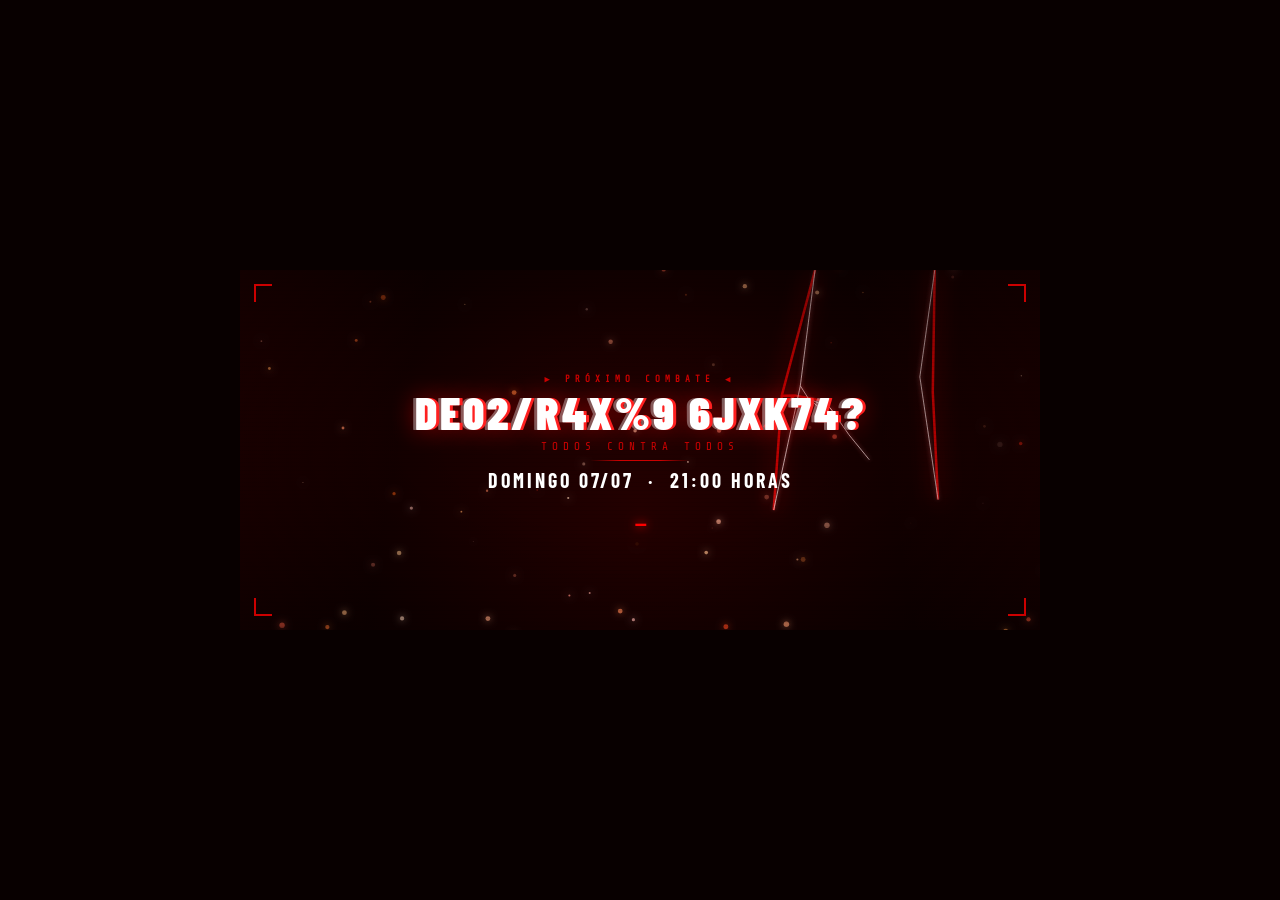
<file: Deathmatch Inicial Graphic.html>
<!DOCTYPE html>
<html lang="es">
<head>
<meta charset="UTF-8">
<link rel="icon" type="image/png" href="/logo_BDLP.png">
<meta name="viewport" content="width=device-width, initial-scale=1.0">
<title>Deathmatch Inicial — La Batalla de los Papagallos</title>
<link rel="preconnect" href="https://fonts.googleapis.com">
<link rel="preconnect" href="https://fonts.gstatic.com" crossorigin>
<link href="https://fonts.googleapis.com/css2?family=Barlow+Condensed:wght@700;900&family=Share+Tech+Mono&display=block" rel="stylesheet">
<style>
*, *::before, *::after { margin: 0; padding: 0; box-sizing: border-box; }

body {
  background: #080000;
  display: flex;
  align-items: center;
  justify-content: center;
  min-height: 100vh;
  overflow: hidden;
}

.graphic {
  position: relative;
  width: min(800px, 100vw);
  aspect-ratio: 800 / 360;
  overflow: hidden;
  background: #000;
  cursor: default;
}

/* ── Layers ── */
canvas {
  position: absolute;
  inset: 0;
  width: 100%;
  height: 100%;
}
#bg   { z-index: 1; }
#lg   { z-index: 3; pointer-events: none; }

.vignette {
  position: absolute; inset: 0; z-index: 4; pointer-events: none;
  background: radial-gradient(ellipse 90% 90% at 50% 50%,
    transparent 25%, rgba(0,0,0,0.65) 100%);
}

.scanlines {
  position: absolute; inset: 0; z-index: 5; pointer-events: none;
  background: repeating-linear-gradient(
    0deg, transparent 0px, transparent 3px,
    rgba(0,0,0,0.07) 3px, rgba(0,0,0,0.07) 4px
  );
}

/* ── Corner brackets ── */
.corner {
  position: absolute;
  width: 18px; height: 18px;
  z-index: 8;
}
.corner::before, .corner::after {
  content: '';
  position: absolute;
  background: #cc0000;
}
.corner::before { width: 100%; height: 2px; top: 0; left: 0; }
.corner::after  { width: 2px; height: 100%; top: 0; left: 0; }
.corner.tl { top: 14px; left: 14px; }
.corner.tr { top: 14px; right: 14px; transform: scaleX(-1); }
.corner.bl { bottom: 14px; left: 14px; transform: scaleY(-1); }
.corner.br { bottom: 14px; right: 14px; transform: scale(-1,-1); }

/* ── Red side streaks ── */
.streaks {
  position: absolute; inset: 0; z-index: 2; pointer-events: none;
  background:
    linear-gradient(100deg, rgba(150,0,0,0.18) 0%, transparent 22%),
    linear-gradient(260deg, rgba(150,0,0,0.15) 0%, transparent 22%);
}

/* ── Content ── */
.content {
  position: absolute; inset: 0; z-index: 7;
  display: flex;
  flex-direction: column;
  align-items: center;
  justify-content: center;
  padding: 24px 36px;
  gap: 5px;
  text-align: center;
  font-family: 'Share Tech Mono', 'Courier New', monospace;
  color: #fff;
}

.badge {
  font-size: 9px;
  letter-spacing: 5px;
  color: #cc0000;
  text-transform: uppercase;
  font-weight: bold;
  opacity: 0;
  animation: revealUp .35s ease .4s forwards;
}
.badge::before { content: '▶  '; }
.badge::after  { content: '  ◀'; }

/* ── MAIN TITLE ── */
.title-wrap {
  position: relative;
  line-height: 1;
}

.title {
  display: block;
  font-family: 'Barlow Condensed', sans-serif;
  font-size: clamp(24px, 5vw, 46px);
  font-weight: 900;
  letter-spacing: 3px;
  text-transform: uppercase;
  color: #ffffff;
  position: relative;
  white-space: nowrap;
  opacity: 0;
  text-shadow: 0 0 40px rgba(200,0,0,0.4);
}

/* glitchLoop kicks in after scramble (2.8s delay) */
.title.revealed {
  animation: glitchLoop 7s 2.8s infinite;
}

/* During scramble: chromatic aberration */
.title.scrambling {
  text-shadow: 3px 0 #ff2020, -3px 0 rgba(255,255,255,0.35), 0 0 25px rgba(200,0,0,.7);
}
.title.scrambling::before,
.title.scrambling::after { opacity: 0 !important; animation: none !important; }

/* Glitch ghost layers */
.title::before,
.title::after {
  content: attr(data-text);
  position: absolute;
  inset: 0;
  opacity: 0;
}
.title::before {
  color: #ff2020;
  animation: ghostA 7s 2.2s infinite;
}
.title::after {
  color: rgba(255,200,200,.55);
  animation: ghostB 7s 2.2s infinite;
}

.subtitle {
  font-family: 'Share Tech Mono', monospace;
  font-size: 11px;
  letter-spacing: 5px;
  color: #cc0000;
  text-transform: uppercase;
  white-space: nowrap;
  opacity: 0;
  animation: revealUp .3s ease 1.8s forwards;
}

.divider {
  width: 0; height: 1px;
  background: linear-gradient(90deg, transparent, #cc0000 30%, #cc0000 70%, transparent);
  animation: expandLine .5s ease 2.15s forwards;
  opacity: 0;
  margin: 2px 0;
}

.date-line {
  font-family: 'Barlow Condensed', sans-serif;
  font-size: clamp(15px, 2.4vw, 20px);
  font-weight: 700;
  letter-spacing: 3px;
  color: #ffffff;
  text-transform: uppercase;
  white-space: nowrap;
  opacity: 0;
  animation: revealUp .3s ease 2.4s forwards;
  position: relative;
}
/* subtle red glow pulse on date */
.date-line::after {
  content: attr(data-text);
  position: absolute;
  inset: 0;
  color: #ff2222;
  opacity: 0;
  animation: datePulse 7s 3.5s infinite;
}

.desc-wrap {
  max-width: 520px;
  opacity: 0;
  margin-top: 3px;
  animation: fadeIn .4s ease 3.6s forwards;
}

.desc {
  font-family: 'Share Tech Mono', 'Courier New', monospace;
  font-size: 10px;
  letter-spacing: 1.5px;
  color: rgba(255,160,160,.6);
  line-height: 1.9;
  text-transform: uppercase;
}

.cursor-line {
  height: 18px;
  display: flex;
  align-items: center;
  justify-content: center;
  opacity: 0;
  margin-top: 3px;
  animation: fadeIn .1s ease 5.6s forwards;
}

.cursor {
  display: inline-block;
  font-family: 'Share Tech Mono', monospace;
  color: #ff0000;
  font-size: 20px;
  font-weight: bold;
  line-height: 1;
  animation: blink 1s 5.6s step-start infinite;
  text-shadow: 0 0 8px #ff0000, 0 0 20px rgba(255,0,0,.5);
}

/* ══ KEYFRAMES ══ */

@keyframes revealUp {
  from { opacity: 0; transform: translateY(7px); }
  to   { opacity: 1; transform: translateY(0); }
}

@keyframes fadeIn {
  from { opacity: 0; }
  to   { opacity: 1; }
}

@keyframes expandLine {
  from { width: 0; opacity: 0; }
  to   { width: 100px; opacity: 1; }
}

@keyframes glitchLoop {
  0%,  87%, 100% { transform: none; text-shadow: 0 0 40px rgba(200,0,0,.4); }
  88%  { transform: translate(-3px, 1px) skewX(-2deg);
         text-shadow: 4px 0 #ff0000, -2px 0 rgba(255,80,80,.35), 0 0 40px rgba(200,0,0,.6); }
  89%  { transform: translate(3px, -1px);
         text-shadow: -3px 0 rgba(255,200,200,.5), 3px 0 #ff0000; }
  90%  { transform: translate(-1px, 0); }
  91%  { transform: translate(5px, 0);
         text-shadow: -5px 0 #ff0000, 3px 0 rgba(255,100,100,.4), 0 0 40px rgba(200,0,0,.6); }
  92%  { transform: none; text-shadow: 0 0 40px rgba(200,0,0,.4); }
}

@keyframes ghostA {
  0%,  87%, 100% { opacity: 0; }
  88%, 89% {
    opacity: .75;
    clip-path: polygon(0 10%, 100% 10%, 100% 42%, 0 42%);
    transform: translate(-4px, 0);
  }
  91%, 92% {
    opacity: .6;
    clip-path: polygon(0 58%, 100% 58%, 100% 88%, 0 88%);
    transform: translate(4px, 2px);
  }
}

@keyframes ghostB {
  0%,  87%, 100% { opacity: 0; }
  89%, 90% {
    opacity: .45;
    clip-path: polygon(0 45%, 100% 45%, 100% 68%, 0 68%);
    transform: translate(3px, -2px);
  }
}

@keyframes datePulse {
  0%,  84%, 100% { opacity: 0; }
  85%, 87% { opacity: .5; transform: translate(-2px,0); }
  86%       { opacity: 0; }
}

@keyframes blink {
  0%,  49% { opacity: 1; }
  50%, 100% { opacity: 0; }
}

</style>
</head>
<body>

<div class="graphic">
  <canvas id="bg"></canvas>
  <canvas id="lg"></canvas>
  <div class="streaks"></div>
  <div class="vignette"></div>
  <div class="scanlines"></div>

  <div class="corner tl"></div>
  <div class="corner tr"></div>
  <div class="corner bl"></div>
  <div class="corner br"></div>

  <div class="content">
    <div class="badge">Próximo Combate</div>

    <div class="title-wrap">
      <span class="title" data-text="DEATHMATCH INICIAL">DEATHMATCH INICIAL</span>
    </div>

    <div class="subtitle">Todos contra todos</div>
    <div class="divider"></div>

    <div class="date-line" data-text="DOMINGO 07/07  ·  21:00 HORAS">
      DOMINGO 07/07 &nbsp;·&nbsp; 21:00 HORAS
    </div>

    <div class="desc-wrap">
      <p class="desc" id="typewriter"></p>
    </div>

    <div class="cursor-line">
      <span class="cursor">_</span>
    </div>
  </div>
</div>

<script>
(function () {
  'use strict';

  const graphic  = document.querySelector('.graphic');
  const bgCanvas = document.getElementById('bg');
  const lgCanvas = document.getElementById('lg');
  const bgCtx    = bgCanvas.getContext('2d');
  const lgCtx    = lgCanvas.getContext('2d');

  /* ── Resize ── */
  function resize() {
    const r = graphic.getBoundingClientRect();
    bgCanvas.width = lgCanvas.width  = r.width;
    bgCanvas.height = lgCanvas.height = r.height;
  }
  resize();
  window.addEventListener('resize', resize);

  /* ── Ember particles (match site's brasas) ── */
  const EMBER_N = 75;
  const embers  = [];

  class Ember {
    constructor(init) { this.reset(init); }
    reset(init) {
      const w = bgCanvas.width, h = bgCanvas.height;
      this.x  = Math.random() * w;
      this.y  = init ? Math.random() * h : h + 6;
      this.vx = (Math.random() - .5) * .35;
      this.vy = -(Math.random() * .85 + .2);
      this.r  = Math.random() * 2.4 + .4;
      this.life  = init ? Math.random() * .8 + .1 : 1;
      this.decay = Math.random() * .004 + .0018;
      const hue  = Math.random() * 24 + 5;   // 5–29° orange-red
      const lit  = 52 + Math.random() * 36;  // 52–88% brightness
      this.color = `hsl(${hue},100%,${lit}%)`;
    }
    update() {
      this.x   += this.vx + (Math.random() - .5) * .05;
      this.y   += this.vy;
      this.life -= this.decay;
      if (this.life <= 0) this.reset(false);
    }
    draw(ctx) {
      ctx.save();
      ctx.globalAlpha  = Math.pow(this.life, .55) * .88;
      ctx.shadowBlur   = 7;
      ctx.shadowColor  = this.color;
      ctx.fillStyle    = this.color;
      ctx.beginPath();
      ctx.arc(this.x, this.y, this.r, 0, Math.PI * 2);
      ctx.fill();
      ctx.restore();
    }
  }

  for (let i = 0; i < EMBER_N; i++) embers.push(new Ember(true));

  /* ── Lightning system ── */
  let lgFade    = 0;
  let nextBolt  = 750; // ms until first bolt

  function bolt(ctx, x1, y1, x2, y2, depth) {
    if (depth > 4) return;
    const spread = 40 / (depth + 1);
    const mx = (x1 + x2) / 2 + (Math.random() - .5) * spread;
    const my = (y1 + y2) / 2 + (Math.random() - .5) * (spread * .4);
    ctx.moveTo(x1, y1); ctx.lineTo(mx, my); ctx.lineTo(x2, y2);
    if (depth < 3 && Math.random() > .52) {
      bolt(ctx, mx, my,
        mx + (Math.random() - .5) * 80,
        my + Math.random() * 55,
        depth + 1);
    }
  }

  function fireLightning() {
    const w = lgCanvas.width, h = lgCanvas.height;
    lgCtx.clearRect(0, 0, w, h);
    lgFade = 1;

    const count = 1 + Math.floor(Math.random() * 2);
    for (let i = 0; i < count; i++) {
      // Start from random top/side edge
      const fromSide = Math.random() > .65;
      const sx = fromSide
        ? (Math.random() > .5 ? 0 : w)
        : Math.random() * w;
      const sy = fromSide ? Math.random() * h * .5 : 0;
      const ex = sx + (Math.random() - .5) * 140;
      const ey = sy + h * (.3 + Math.random() * .45);

      // Outer glow
      lgCtx.save();
      lgCtx.beginPath();
      lgCtx.strokeStyle = `rgba(255,0,0,${.55 + Math.random() * .3})`;
      lgCtx.lineWidth   = 2.5;
      lgCtx.shadowBlur  = 22;
      lgCtx.shadowColor = '#ff0000';
      bolt(lgCtx, sx, sy, ex, ey, 0);
      lgCtx.stroke();
      lgCtx.restore();

      // Bright core
      lgCtx.save();
      lgCtx.beginPath();
      lgCtx.strokeStyle = 'rgba(255,230,230,.95)';
      lgCtx.lineWidth   = .7;
      lgCtx.shadowBlur  = 4;
      lgCtx.shadowColor = '#ff8080';
      bolt(lgCtx, sx, sy, ex, ey, 0);
      lgCtx.stroke();
      lgCtx.restore();
    }
  }

  /* ── Character scramble reveal (rAF-based, throttle-proof) ── */
  const SCRAMBLE_POOL = '!<>-_\/[]{}=+*^?#@%$X0123456789ABCDFGHJKLPQRTVWYZ';
  const SCRAMBLE_MS   = 1800;

  function scrambleReveal(el, finalText, startDelay) {
    setTimeout(() => {
      el.style.opacity = '1';
      el.classList.add('scrambling');

      const chars = finalText.split('');
      const total = chars.filter(c => c !== ' ').length;
      const t0    = performance.now();

      // rAF loop: only updates text
      function tick(now) {
        const pct    = Math.min((now - t0) / SCRAMBLE_MS, 1);
        const locked = Math.floor(pct * total);
        let rendered = '', seen = 0;
        for (let i = 0; i < chars.length; i++) {
          if (chars[i] === ' ') { rendered += ' '; continue; }
          seen++;
          rendered += seen <= locked
            ? chars[i]
            : SCRAMBLE_POOL[Math.floor(Math.random() * SCRAMBLE_POOL.length)];
        }
        el.textContent = rendered;
        if (pct < 1) requestAnimationFrame(tick);
      }
      requestAnimationFrame(tick);

      // Separate timer handles class switch — avoids rAF class-change bugs
      setTimeout(() => {
        el.textContent = finalText;
        el.className   = 'title revealed';
      }, SCRAMBLE_MS + 60);

    }, startDelay);
  }

  /* ── Typewriter ── */
  const TEXT   = 'Todos los jugadores se pelean para definir los primeros matches.\nRecuerda prender los cheats y no ponerte nervioso.';
  const typeEl = document.getElementById('typewriter');
  let   typed  = 0;
  let   typingStarted = false;

  function typeNext() {
    if (typed < TEXT.length) {
      typeEl.innerHTML = TEXT.slice(0, ++typed).replace(/\n/g, '<br>');
      setTimeout(typeNext, 13 + Math.random() * 22);
    }
  }

  /* ── Main render loop ── */
  let lastT = 0;

  function frame(t) {
    lastT = lastT || t;
    const w = bgCanvas.width, h = bgCanvas.height;

    /* Background — dark red radial, heavier at bottom edges like the site */
    const g = bgCtx.createRadialGradient(w * .5, h * .65, 0, w * .5, h * .65, w * .8);
    g.addColorStop(0,   '#230000');
    g.addColorStop(.55, '#0e0000');
    g.addColorStop(1,   '#000000');
    bgCtx.fillStyle = g;
    bgCtx.fillRect(0, 0, w, h);

    /* Lightning screen flash */
    if (lgFade > 0) {
      bgCtx.fillStyle = `rgba(55,0,0,${lgFade * .14})`;
      bgCtx.fillRect(0, 0, w, h);
      lgFade *= .86;
      if (lgFade < .012) { lgFade = 0; lgCtx.clearRect(0, 0, w, h); }
    }

    /* Embers */
    embers.forEach(e => { e.update(); e.draw(bgCtx); });

    /* Schedule lightning */
    if (t >= nextBolt) {
      fireLightning();
      nextBolt = t + 2000 + Math.random() * 3500;
    }

    /* Start typewriter at 3.8s */
    if (t > 3800 && !typingStarted) { typingStarted = true; typeNext(); }

    requestAnimationFrame(frame);
  }

  /* Dramatic opening bolts */
  setTimeout(fireLightning, 750);
  setTimeout(fireLightning, 1150);

  /* Title scramble — starts at 0.9s, ~18 chars × 3 ticks × 45ms ≈ 2.4s total */
  const titleEl = document.querySelector('.title');
  scrambleReveal(titleEl, 'DEATHMATCH INICIAL', 900);

  requestAnimationFrame(frame);
})();
</script>

</body>
</html>
</file>
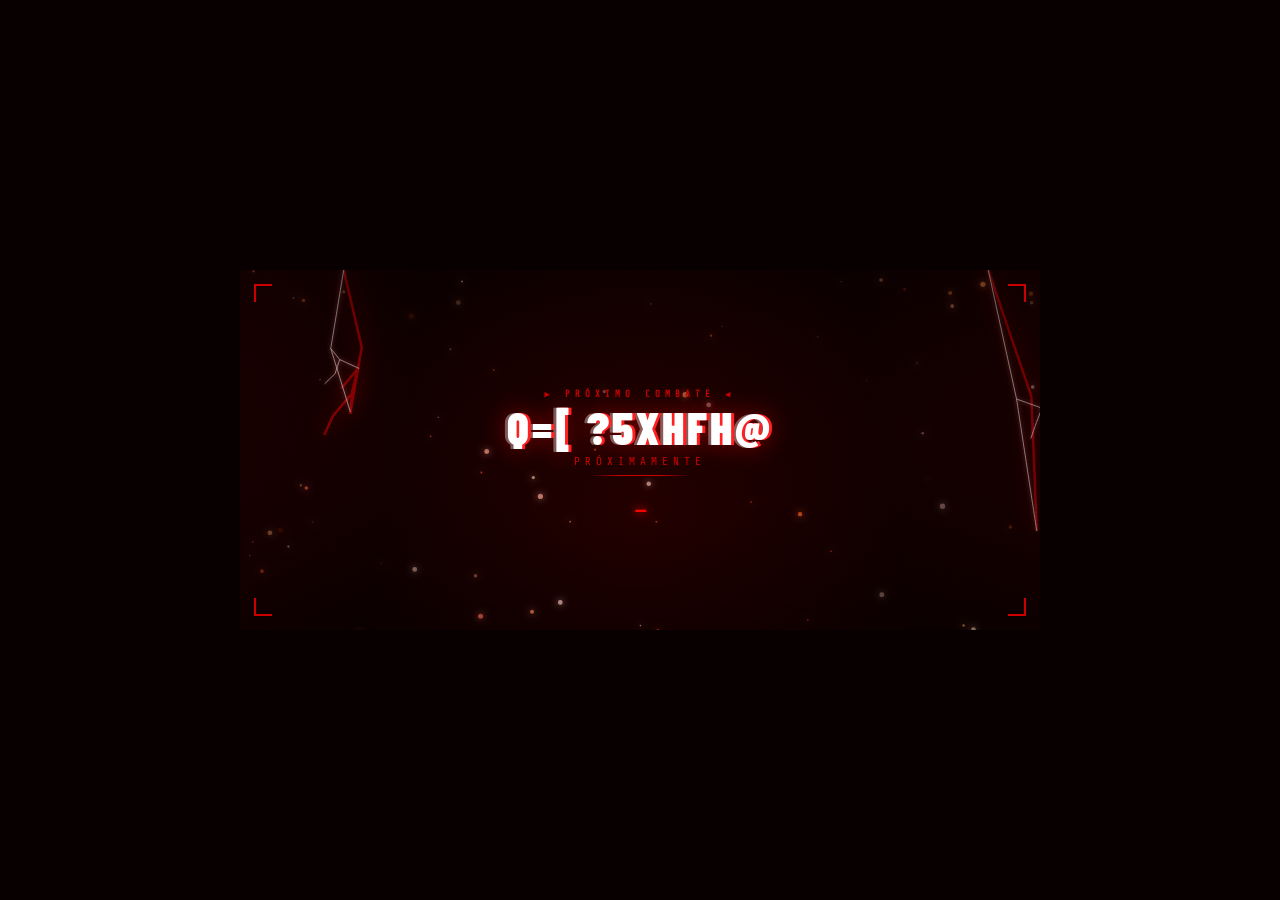
<file: flyerundefined.html>
<!DOCTYPE html>
<html lang="es">
<head>
<meta charset="UTF-8">
<link rel="icon" type="image/png" href="/logo_BDLP.png">
<meta name="viewport" content="width=device-width, initial-scale=1.0">
<title>Por Definir — La Batalla de los Papagallos</title>
<link rel="preconnect" href="https://fonts.googleapis.com">
<link rel="preconnect" href="https://fonts.gstatic.com" crossorigin>
<link href="https://fonts.googleapis.com/css2?family=Barlow+Condensed:wght@700;900&family=Share+Tech+Mono&display=block" rel="stylesheet">
<style>
*, *::before, *::after { margin: 0; padding: 0; box-sizing: border-box; }

body {
  background: #080000;
  display: flex;
  align-items: center;
  justify-content: center;
  min-height: 100vh;
  overflow: hidden;
}

.graphic {
  position: relative;
  width: min(800px, 100vw);
  aspect-ratio: 800 / 360;
  overflow: hidden;
  background: #000;
  cursor: default;
}

canvas {
  position: absolute;
  inset: 0;
  width: 100%;
  height: 100%;
}
#bg   { z-index: 1; }
#lg   { z-index: 3; pointer-events: none; }

.vignette {
  position: absolute; inset: 0; z-index: 4; pointer-events: none;
  background: radial-gradient(ellipse 90% 90% at 50% 50%,
    transparent 25%, rgba(0,0,0,0.65) 100%);
}

.scanlines {
  position: absolute; inset: 0; z-index: 5; pointer-events: none;
  background: repeating-linear-gradient(
    0deg, transparent 0px, transparent 3px,
    rgba(0,0,0,0.07) 3px, rgba(0,0,0,0.07) 4px
  );
}

.corner {
  position: absolute;
  width: 18px; height: 18px;
  z-index: 8;
}
.corner::before, .corner::after {
  content: '';
  position: absolute;
  background: #cc0000;
}
.corner::before { width: 100%; height: 2px; top: 0; left: 0; }
.corner::after  { width: 2px; height: 100%; top: 0; left: 0; }
.corner.tl { top: 14px; left: 14px; }
.corner.tr { top: 14px; right: 14px; transform: scaleX(-1); }
.corner.bl { bottom: 14px; left: 14px; transform: scaleY(-1); }
.corner.br { bottom: 14px; right: 14px; transform: scale(-1,-1); }

.streaks {
  position: absolute; inset: 0; z-index: 2; pointer-events: none;
  background:
    linear-gradient(100deg, rgba(150,0,0,0.18) 0%, transparent 22%),
    linear-gradient(260deg, rgba(150,0,0,0.15) 0%, transparent 22%);
}

.content {
  position: absolute; inset: 0; z-index: 7;
  display: flex;
  flex-direction: column;
  align-items: center;
  justify-content: center;
  padding: 24px 36px;
  gap: 5px;
  text-align: center;
  font-family: 'Share Tech Mono', 'Courier New', monospace;
  color: #fff;
}

.badge {
  font-size: 9px;
  letter-spacing: 5px;
  color: #cc0000;
  text-transform: uppercase;
  font-weight: bold;
  opacity: 0;
  animation: revealUp .35s ease .4s forwards;
}
.badge::before { content: '▶  '; }
.badge::after  { content: '  ◀'; }

.title-wrap {
  position: relative;
  line-height: 1;
}

.title {
  display: block;
  font-family: 'Barlow Condensed', sans-serif;
  font-size: clamp(24px, 5vw, 46px);
  font-weight: 900;
  letter-spacing: 3px;
  text-transform: uppercase;
  color: #ffffff;
  position: relative;
  white-space: nowrap;
  opacity: 0;
  text-shadow: 0 0 40px rgba(200,0,0,0.4);
}

.title.revealed {
  animation: glitchLoop 7s 2.8s infinite;
}

.title.scrambling {
  text-shadow: 3px 0 #ff2020, -3px 0 rgba(255,255,255,0.35), 0 0 25px rgba(200,0,0,.7);
}
.title.scrambling::before,
.title.scrambling::after { opacity: 0 !important; animation: none !important; }

.title::before,
.title::after {
  content: attr(data-text);
  position: absolute;
  inset: 0;
  opacity: 0;
}
.title::before {
  color: #ff2020;
  animation: ghostA 7s 2.2s infinite;
}
.title::after {
  color: rgba(255,200,200,.55);
  animation: ghostB 7s 2.2s infinite;
}

.subtitle {
  font-family: 'Share Tech Mono', monospace;
  font-size: 11px;
  letter-spacing: 5px;
  color: #cc0000;
  text-transform: uppercase;
  white-space: nowrap;
  opacity: 0;
  animation: revealUp .3s ease 1.8s forwards;
}

.divider {
  width: 0; height: 1px;
  background: linear-gradient(90deg, transparent, #cc0000 30%, #cc0000 70%, transparent);
  animation: expandLine .5s ease 2.15s forwards;
  opacity: 0;
  margin: 2px 0;
}

.desc-wrap {
  max-width: 520px;
  opacity: 0;
  margin-top: 3px;
  animation: fadeIn .4s ease 3.6s forwards;
}

.desc {
  font-family: 'Share Tech Mono', 'Courier New', monospace;
  font-size: 10px;
  letter-spacing: 1.5px;
  color: rgba(255,160,160,.6);
  line-height: 1.9;
  text-transform: uppercase;
}

.cursor-line {
  height: 18px;
  display: flex;
  align-items: center;
  justify-content: center;
  opacity: 0;
  margin-top: 3px;
  animation: fadeIn .1s ease 5.6s forwards;
}

.cursor {
  display: inline-block;
  font-family: 'Share Tech Mono', monospace;
  color: #ff0000;
  font-size: 20px;
  font-weight: bold;
  line-height: 1;
  animation: blink 1s 5.6s step-start infinite;
  text-shadow: 0 0 8px #ff0000, 0 0 20px rgba(255,0,0,.5);
}

@keyframes revealUp {
  from { opacity: 0; transform: translateY(7px); }
  to   { opacity: 1; transform: translateY(0); }
}
@keyframes fadeIn {
  from { opacity: 0; }
  to   { opacity: 1; }
}
@keyframes expandLine {
  from { width: 0; opacity: 0; }
  to   { width: 100px; opacity: 1; }
}
@keyframes glitchLoop {
  0%,  87%, 100% { transform: none; text-shadow: 0 0 40px rgba(200,0,0,.4); }
  88%  { transform: translate(-3px, 1px) skewX(-2deg);
         text-shadow: 4px 0 #ff0000, -2px 0 rgba(255,80,80,.35), 0 0 40px rgba(200,0,0,.6); }
  89%  { transform: translate(3px, -1px);
         text-shadow: -3px 0 rgba(255,200,200,.5), 3px 0 #ff0000; }
  90%  { transform: translate(-1px, 0); }
  91%  { transform: translate(5px, 0);
         text-shadow: -5px 0 #ff0000, 3px 0 rgba(255,100,100,.4), 0 0 40px rgba(200,0,0,.6); }
  92%  { transform: none; text-shadow: 0 0 40px rgba(200,0,0,.4); }
}
@keyframes ghostA {
  0%,  87%, 100% { opacity: 0; }
  88%, 89% {
    opacity: .75;
    clip-path: polygon(0 10%, 100% 10%, 100% 42%, 0 42%);
    transform: translate(-4px, 0);
  }
  91%, 92% {
    opacity: .6;
    clip-path: polygon(0 58%, 100% 58%, 100% 88%, 0 88%);
    transform: translate(4px, 2px);
  }
}
@keyframes ghostB {
  0%,  87%, 100% { opacity: 0; }
  89%, 90% {
    opacity: .45;
    clip-path: polygon(0 45%, 100% 45%, 100% 68%, 0 68%);
    transform: translate(3px, -2px);
  }
}
@keyframes datePulse {
  0%,  84%, 100% { opacity: 0; }
  85%, 87% { opacity: .5; transform: translate(-2px,0); }
  86%       { opacity: 0; }
}
@keyframes blink {
  0%,  49% { opacity: 1; }
  50%, 100% { opacity: 0; }
}

</style>
</head>
<body>

<div class="graphic">
  <canvas id="bg"></canvas>
  <canvas id="lg"></canvas>
  <div class="streaks"></div>
  <div class="vignette"></div>
  <div class="scanlines"></div>

  <div class="corner tl"></div>
  <div class="corner tr"></div>
  <div class="corner bl"></div>
  <div class="corner br"></div>

  <div class="content">
    <div class="badge">Próximo Combate</div>

    <div class="title-wrap">
      <span class="title" data-text="POR DEFINIR">POR DEFINIR</span>
    </div>

    <div class="subtitle">PRÓXIMAMENTE</div>
    <div class="divider"></div>

    <div class="desc-wrap">
      <p class="desc" id="typewriter"></p>
    </div>

    <div class="cursor-line">
      <span class="cursor">_</span>
    </div>
  </div>
</div>

<script>
(function () {
  'use strict';

  const graphic  = document.querySelector('.graphic');
  const bgCanvas = document.getElementById('bg');
  const lgCanvas = document.getElementById('lg');
  const bgCtx    = bgCanvas.getContext('2d');
  const lgCtx    = lgCanvas.getContext('2d');

  function resize() {
    const r = graphic.getBoundingClientRect();
    bgCanvas.width = lgCanvas.width  = r.width;
    bgCanvas.height = lgCanvas.height = r.height;
  }
  resize();
  window.addEventListener('resize', resize);

  const EMBER_N = 75;
  const embers  = [];

  class Ember {
    constructor(init) { this.reset(init); }
    reset(init) {
      const w = bgCanvas.width, h = bgCanvas.height;
      this.x  = Math.random() * w;
      this.y  = init ? Math.random() * h : h + 6;
      this.vx = (Math.random() - .5) * .35;
      this.vy = -(Math.random() * .85 + .2);
      this.r  = Math.random() * 2.4 + .4;
      this.life  = init ? Math.random() * .8 + .1 : 1;
      this.decay = Math.random() * .004 + .0018;
      const hue  = Math.random() * 24 + 5;
      const lit  = 52 + Math.random() * 36;
      this.color = `hsl(${hue},100%,${lit}%)`;
    }
    update() {
      this.x   += this.vx + (Math.random() - .5) * .05;
      this.y   += this.vy;
      this.life -= this.decay;
      if (this.life <= 0) this.reset(false);
    }
    draw(ctx) {
      ctx.save();
      ctx.globalAlpha  = Math.pow(this.life, .55) * .88;
      ctx.shadowBlur   = 7;
      ctx.shadowColor  = this.color;
      ctx.fillStyle    = this.color;
      ctx.beginPath();
      ctx.arc(this.x, this.y, this.r, 0, Math.PI * 2);
      ctx.fill();
      ctx.restore();
    }
  }

  for (let i = 0; i < EMBER_N; i++) embers.push(new Ember(true));

  let lgFade   = 0;
  let nextBolt = 750;

  function bolt(ctx, x1, y1, x2, y2, depth) {
    if (depth > 4) return;
    const spread = 40 / (depth + 1);
    const mx = (x1 + x2) / 2 + (Math.random() - .5) * spread;
    const my = (y1 + y2) / 2 + (Math.random() - .5) * (spread * .4);
    ctx.moveTo(x1, y1); ctx.lineTo(mx, my); ctx.lineTo(x2, y2);
    if (depth < 3 && Math.random() > .52) {
      bolt(ctx, mx, my, mx + (Math.random() - .5) * 80, my + Math.random() * 55, depth + 1);
    }
  }

  function fireLightning() {
    const w = lgCanvas.width, h = lgCanvas.height;
    lgCtx.clearRect(0, 0, w, h);
    lgFade = 1;
    const count = 1 + Math.floor(Math.random() * 2);
    for (let i = 0; i < count; i++) {
      const fromSide = Math.random() > .65;
      const sx = fromSide ? (Math.random() > .5 ? 0 : w) : Math.random() * w;
      const sy = fromSide ? Math.random() * h * .5 : 0;
      const ex = sx + (Math.random() - .5) * 140;
      const ey = sy + h * (.3 + Math.random() * .45);
      lgCtx.save();
      lgCtx.beginPath();
      lgCtx.strokeStyle = `rgba(255,0,0,${.55 + Math.random() * .3})`;
      lgCtx.lineWidth   = 2.5;
      lgCtx.shadowBlur  = 22;
      lgCtx.shadowColor = '#ff0000';
      bolt(lgCtx, sx, sy, ex, ey, 0);
      lgCtx.stroke();
      lgCtx.restore();
      lgCtx.save();
      lgCtx.beginPath();
      lgCtx.strokeStyle = 'rgba(255,230,230,.95)';
      lgCtx.lineWidth   = .7;
      lgCtx.shadowBlur  = 4;
      lgCtx.shadowColor = '#ff8080';
      bolt(lgCtx, sx, sy, ex, ey, 0);
      lgCtx.stroke();
      lgCtx.restore();
    }
  }

  const SCRAMBLE_POOL = '!<>-_\/[]{}=+*^?#@%$X0123456789ABCDFGHJKLPQRTVWYZ';
  const SCRAMBLE_MS   = 1800;

  function scrambleReveal(el, finalText, startDelay) {
    setTimeout(() => {
      el.style.opacity = '1';
      el.classList.add('scrambling');
      const chars = finalText.split('');
      const total = chars.filter(c => c !== ' ').length;
      const t0    = performance.now();
      function tick(now) {
        const pct    = Math.min((now - t0) / SCRAMBLE_MS, 1);
        const locked = Math.floor(pct * total);
        let rendered = '', seen = 0;
        for (let i = 0; i < chars.length; i++) {
          if (chars[i] === ' ') { rendered += ' '; continue; }
          seen++;
          rendered += seen <= locked
            ? chars[i]
            : SCRAMBLE_POOL[Math.floor(Math.random() * SCRAMBLE_POOL.length)];
        }
        el.textContent = rendered;
        if (pct < 1) requestAnimationFrame(tick);
      }
      requestAnimationFrame(tick);
      setTimeout(() => {
        el.textContent = finalText;
        el.className   = 'title revealed';
      }, SCRAMBLE_MS + 60);
    }, startDelay);
  }

  const TEXT   = 'EL PRÓXIMO COMBATE ESTÁ POR DEFINIRSE.\nPUEDES RELAJARTE UN POCO.';
  const typeEl = document.getElementById('typewriter');
  let   typed  = 0;
  let   typingStarted = false;

  function typeNext() {
    if (typed < TEXT.length) {
      typeEl.innerHTML = TEXT.slice(0, ++typed).replace(/\n/g, '<br>');
      setTimeout(typeNext, 13 + Math.random() * 22);
    }
  }

  let lastT = 0;

  function frame(t) {
    lastT = lastT || t;
    const w = bgCanvas.width, h = bgCanvas.height;
    const g = bgCtx.createRadialGradient(w * .5, h * .65, 0, w * .5, h * .65, w * .8);
    g.addColorStop(0,   '#230000');
    g.addColorStop(.55, '#0e0000');
    g.addColorStop(1,   '#000000');
    bgCtx.fillStyle = g;
    bgCtx.fillRect(0, 0, w, h);
    if (lgFade > 0) {
      bgCtx.fillStyle = `rgba(55,0,0,${lgFade * .14})`;
      bgCtx.fillRect(0, 0, w, h);
      lgFade *= .86;
      if (lgFade < .012) { lgFade = 0; lgCtx.clearRect(0, 0, w, h); }
    }
    embers.forEach(e => { e.update(); e.draw(bgCtx); });
    if (t >= nextBolt) {
      fireLightning();
      nextBolt = t + 2000 + Math.random() * 3500;
    }
    if (t > 3800 && !typingStarted) { typingStarted = true; typeNext(); }
    requestAnimationFrame(frame);
  }

  setTimeout(fireLightning, 750);
  setTimeout(fireLightning, 1150);

  const titleEl = document.querySelector('.title');
  scrambleReveal(titleEl, 'POR DEFINIR', 900);

  requestAnimationFrame(frame);
})();
</script>

</body>
</html>
</file>
